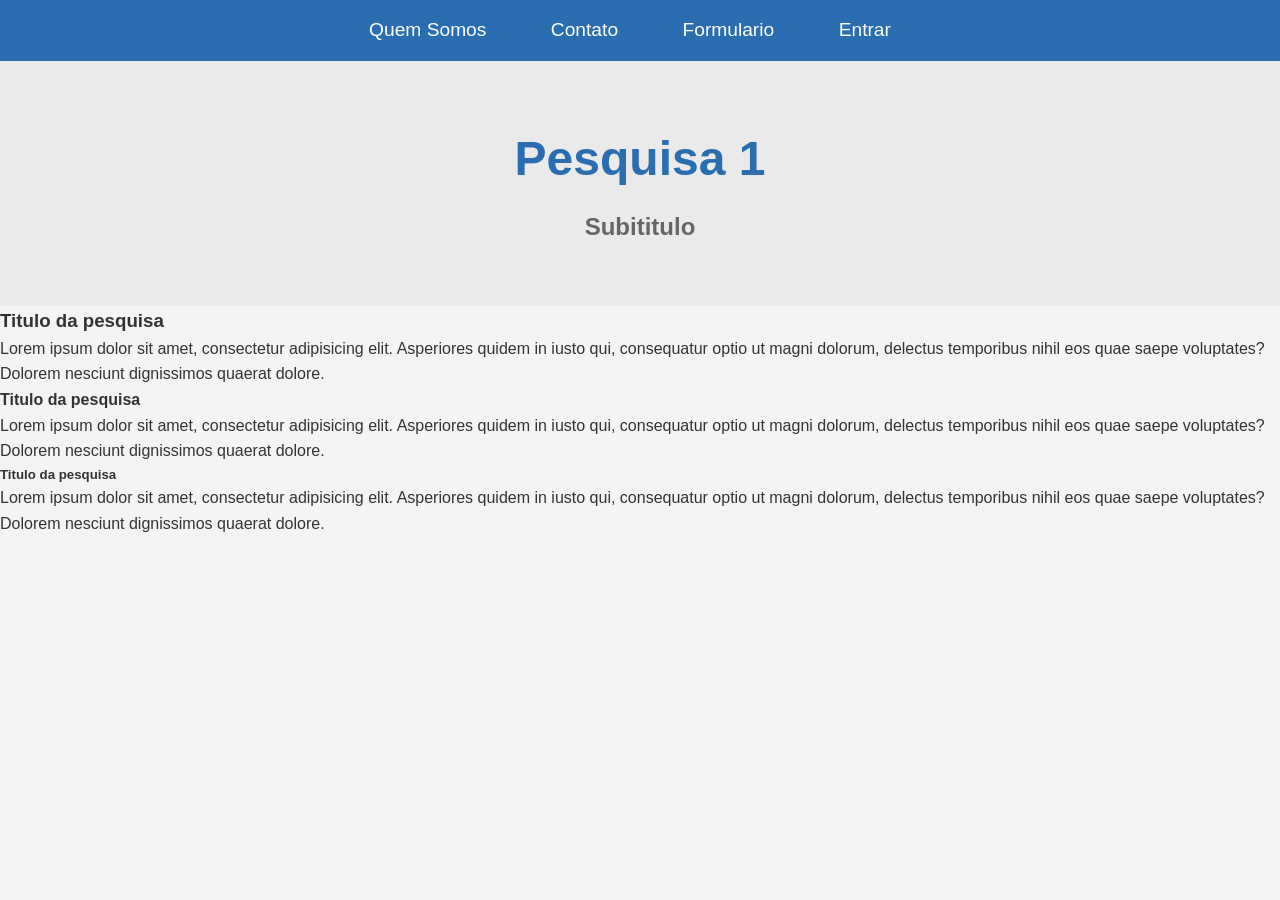
<file: index.html>
<!DOCTYPE html>
<html lang="en">
<head>
    <meta charset="UTF-8">
    <meta http-equiv="X-UA-Compatible" content="IE=edge">
    <meta name="viewport" content="width=device-width, initial-scale=1.0">
    <title>Faculdae</title>
    <link rel="stylesheet" href="index.css">
</head>
<! Estrutura do Cabesalho->
<body>
    <nav>
        <ul>
            <li>
               <a href="Quem Somos.html">Quem Somos</a>
            </li>
            <li>
                <a href="contact.html">Contato</a>
            </li>
            <li>
                <a href="Formulario.html">Formulario</a>
            </li>
            <li>
                <a href="Login.html">Entrar</a>
             </li>
        </ul>
    </nav>
 <!--Testo com a Pesquisa -->
    <header>
        <h1>Pesquisa 1</h1>
        <h2>Subititulo</h2>
    </header>
    <main>
        <section>
            <h3> Titulo da pesquisa </h3>
            <p>
                Lorem ipsum dolor sit amet, consectetur adipisicing elit. Asperiores quidem in iusto qui, consequatur optio ut magni dolorum, delectus temporibus nihil eos quae saepe voluptates? Dolorem nesciunt dignissimos quaerat dolore.
            </p>
        </section><section>
            <h4> Titulo da pesquisa </h4>
            <p>
                Lorem ipsum dolor sit amet, consectetur adipisicing elit. Asperiores quidem in iusto qui, consequatur optio ut magni dolorum, delectus temporibus nihil eos quae saepe voluptates? Dolorem nesciunt dignissimos quaerat dolore.
            </p>
        </section>
        <section>
            <h5> Titulo da pesquisa </h5>
            <p>
                Lorem ipsum dolor sit amet, consectetur adipisicing elit. Asperiores quidem in iusto qui, consequatur optio ut magni dolorum, delectus temporibus nihil eos quae saepe voluptates? Dolorem nesciunt dignissimos quaerat dolore.
            </p>
        </section>
    </main>
    <footer>
       <!-- <a href="https://youtu.be/6edDFC7A7p0?si=TWqnjYu__-pXx8sZ" target="_blank" rel="nooperner noreferrer" ></a>
            <img src="./Imagens/Whats 02.png" alt="">
        </a>
    </footer>
</file>
<file: index.css>
/* Reset básico para remover margens e paddings padrão */
* {
    margin: 0;
    padding: 0;
    box-sizing: border-box;
}

/* Estilo básico para o corpo */
body {
    font-family: Arial, sans-serif;
    background-color: #f4f4f4;
    color: #333;
    line-height: 1.6;
    margin: 0;
    padding: 0;
}

/* Estilo para o cabeçalho */
nav {
    background-color: #2A6DB0;
    padding: 15px;
}

nav ul {
    list-style-type: none;
    text-align: center;
}

nav ul li {
    display: inline-block;
    margin-right: 20px;
}

nav ul li a {
    text-decoration: none;
    color: white;
    font-size: 1.2em;
    padding: 10px 20px;
    transition: background-color 0.3s ease;
}

nav ul li a:hover {
    background-color: #1f507a;
    border-radius: 5px;
}

/* Estilo para o header principal */
header {
    background-color: #eaeaea;
    padding: 60px 20px;
    text-align: center;
}

header h1 {
    font-size: 3em;
    color: #2A6DB0;
    margin-bottom: 10px;
}

header h2 {
    font-size: 1.5em;
    color: #666;
}

/* Estilo geral para os links */
a {
    text-decoration: none;
    color: #2A6DB0;
}

a:hover {
    color: #1f507a;
}

/* Layout responsivo */
@media (max-width: 768px) {
    nav ul li {
        display: block;
        margin: 10px 0;
    }
}
</file>
